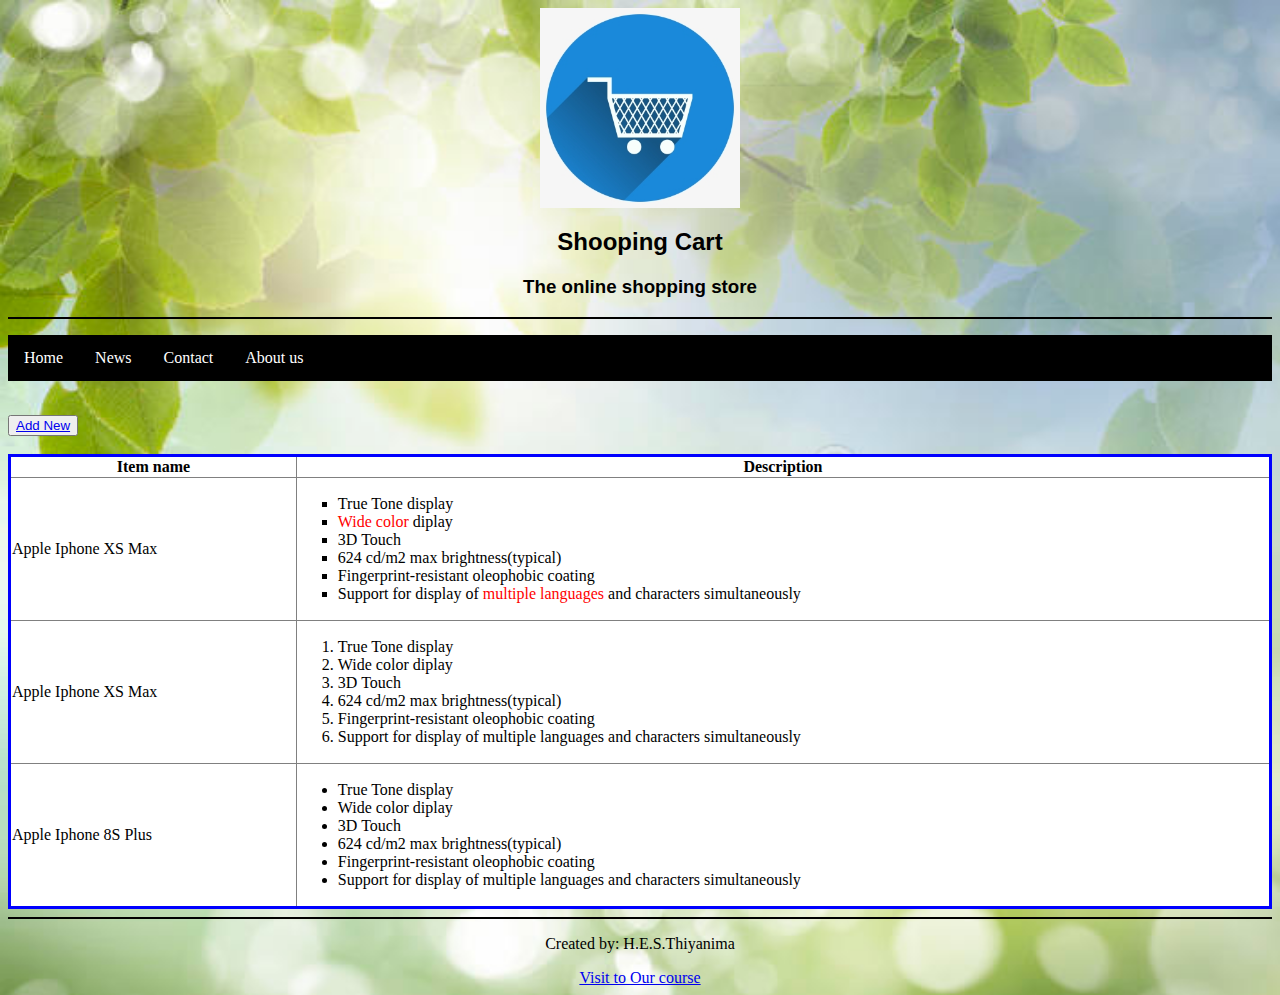
<file: src/index.html>
<!DOCTYPE html>
<html>
<head>
	<title>My Shopping Cart</title>
	<link rel="stylesheet" href="styles\styles.css">
	
</head>
<body>
	
	<img class="logo" src ="images\shopping cart.png" 
							alt ="shopping cart" width="200" height="200" >
	<h2>Shooping Cart</h2>
	<h3>The online shopping store</h3>
	<hr>
	<ul id="ul1" >
		<li id="li1"><a href="index.html">Home</a></li>
		<li id="li1"><a href="news.html">News</a></li>
		<li id="li1"><a href="register.html">Contact</a></li>
		<li id="li1"><a href="about.php">About us</a></li>
	</ul>
	<br>
	<button><a href="addItems.html">Add New</a></button>
	<br><br>
	
	<table>
		<thead>
		<tr>
			<th>Item name</th>
			<th>Description</th>
		</tr>
		</thead>
		<tbody>
		<tr>
			<td>Apple Iphone XS Max</td>
			<td>
				<ul type="square">
					<li>True Tone display</li>
					<li><span class="red">Wide color</span> diplay</li>
					<li>3D Touch</li>
					<li>624 cd/m2 max brightness(typical)</li>
					<li>Fingerprint-resistant oleophobic coating</li>
					<li>Support for display of <span class="red">multiple languages</span> and characters simultaneously</li>
				</ul>
			</td>
		</tr>
		<tr>
			<td>Apple Iphone XS Max</td>
			<td>
				<ol>
					<li>True Tone display</li>
					<li>Wide color diplay</li>
					<li>3D Touch</li>
					<li>624 cd/m2 max brightness(typical)</li>
					<li>Fingerprint-resistant oleophobic coating</li>
					<li>Support for display of multiple languages and characters simultaneously</li>
				</ol>
			</td>
		</tr>
		<tr>
			<td>Apple Iphone 8S Plus</td>
			<td>
				<ul>
					<li>True Tone display</li>
					<li>Wide color diplay</li>
					<li>3D Touch</li>
					<li>624 cd/m2 max brightness(typical)</li>
					<li>Fingerprint-resistant oleophobic coating</li>
					<li>Support for display of multiple languages and characters simultaneously</li>
				</ul>
			</td>
		</tr></tbody>
	</table>
	<hr>
	<footer>
	<center>
	<p>Created by: H.E.S.Thiyanima</p>
	<a href="https://courseweb.sliit.lk/login/">Visit to Our course</a>
	</center>
</body>
</html>
</file>
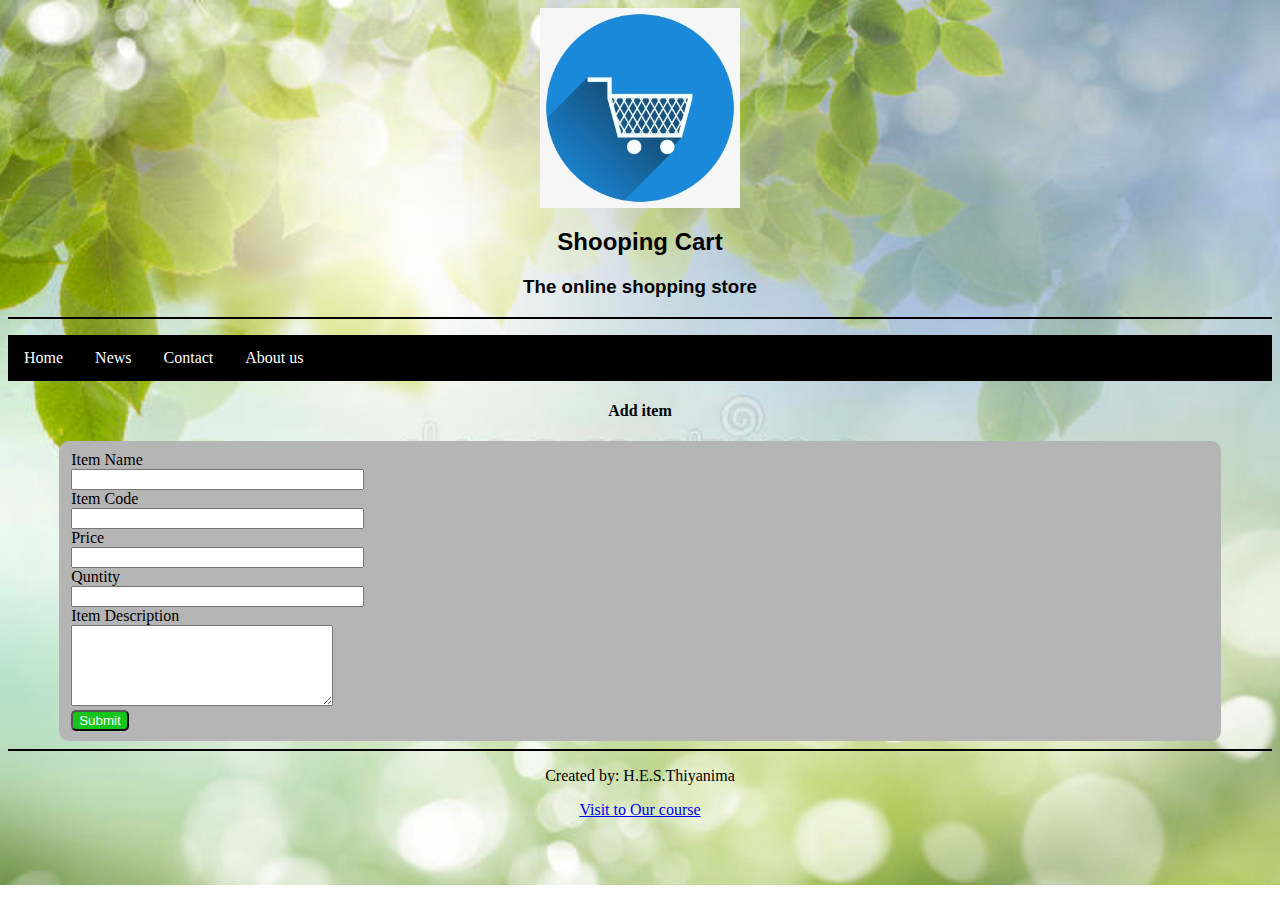
<file: src/addItems.html>
<!DOCTYPE html>
<html>
<head>
	<title>My Shopping Cart</title>
	<link rel="stylesheet" href="styles\styles.css">
	
</head>
<body>
	
	<img class="logo" src ="images\shopping cart.png" 
							alt ="shopping cart" width="200" height="200" >
	<h2>Shooping Cart</h2>
	<h3>The online shopping store</h3>
	<hr>
	<ul id="ul1" >
		<li id="li1"><a href="index.html">Home</a></li>
		<li id="li1"><a href="news.html">News</a></li>
		<li id="li1"><a href="register.html">Contact</a></li>
		<li id="li1"><a href="about.php">About us</a></li>
	</ul>
	<h4 style = "text-align:center">Add item</h4>
	
<form method="POST" action="submitaAddItems.php">

	<label for="item">Item Name</label><br>
	<input type="text"  id="item" name="item" style = "width:25%"><br>
	<label for="code">Item Code</label><br>
	<input type="text"  id="code" name="code" style = "width:25%"><br>
	<label for="price">Price</label><br>
	<input type="text" id="price" name="price" style = "width:25%"><br>
	<label for="qun">Quntity</label><br>
	<input type="text" id="qun" name="qun" style = "width:25%"><br>
	<label for="desc">Item Description</label><br>
	<textarea id="desc" name="desc" rows="5" cols="30"></textarea><br>
	
	<input type="submit"  class="sub" id = "submitBtn">
</form>

	<hr>
	<footer>
	<center>
	<p>Created by: H.E.S.Thiyanima</p>
	<a href="https://courseweb.sliit.lk/login/">Visit to Our course</a>
	</center>
</body>
</html>
</file>
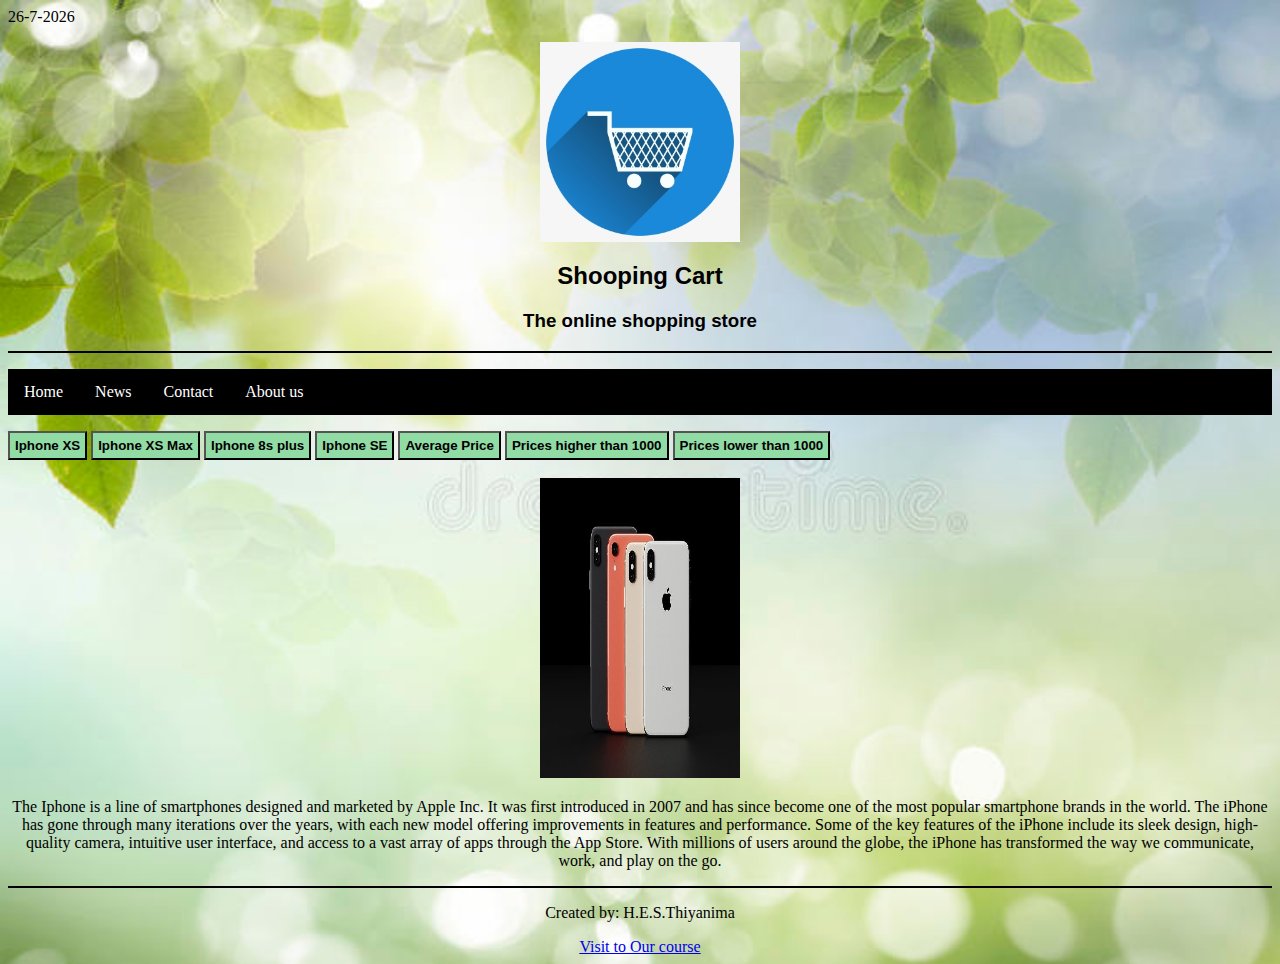
<file: src/news.html>
<!DOCTYPE html>
<html>
<head>
	<title>My Shopping Cart</title>
	<link rel="stylesheet" href="styles\styles.css">
	<script src ="js\myScript.js"></script>
	<script type="text/javascript">
		var date = new Date();
		var tdy = date.getDate();
		var mon = date.getMonth()+1;
		var yr = date.getFullYear();
		document.write(tdy+"-"+mon+"-"+yr);
	</script>
	
</head>
<body>
	<p id="date"></p>
	<img class="logo" src ="images\shopping cart.png" 
							alt ="shopping cart" width="200" height="200" >
	<h2>Shooping Cart</h2>
	<h3>The online shopping store</h3>
	<hr>
	<ul id="ul1" >
		<li id="li1"><a href="index.html">Home</a></li>
		<li id="li1"><a href="news.html">News</a></li>
		<li id="li1"><a href="register.html">Contact</a></li>
		<li id="li1"><a href="about.php">About us</a></li>
	</ul>

		<button type="button" onclick="loadData('XS')" id="but">Iphone XS</button>
		<button type="button" onclick="loadData('XSmax')" id="but">Iphone XS Max</button>
		<button type="button" onclick="loadData('8s')" id="but">Iphone 8s plus</button>
		<button type="button" onclick="loadData('se')" id="but">Iphone SE</button>
		<button type="button" onclick="priceForLoop()" id="but">Average Price</button>
		<button type="button" onclick="priceHigher()" id="but">Prices higher than 1000</button>
		<button type="button" onclick="priceLower()" id="but">Prices lower than 1000</button>
		<br><br>
	<center>
		<img id="photo" src="images\iphones.jpg" width="200px" height="300px">
		<p id="dis">The Iphone is a line of smartphones designed and marketed by Apple Inc. It was first introduced in 2007 and has since become one of the most popular smartphone brands in the world. The iPhone has gone through many iterations over the years, with each new model offering improvements in features and performance. Some of the key features of the iPhone include its sleek design, high-quality camera, intuitive user interface, and access to a vast array of apps through the App Store. With millions of users around the globe, the iPhone has transformed the way we communicate, work, and play on the go.</p>
	</center>
	

	<hr>
	<footer>
	<center>
	<p>Created by: H.E.S.Thiyanima</p>
	<a href="https://courseweb.sliit.lk/login/">Visit to Our course</a>
	</center>
</body>
</html>
</file>
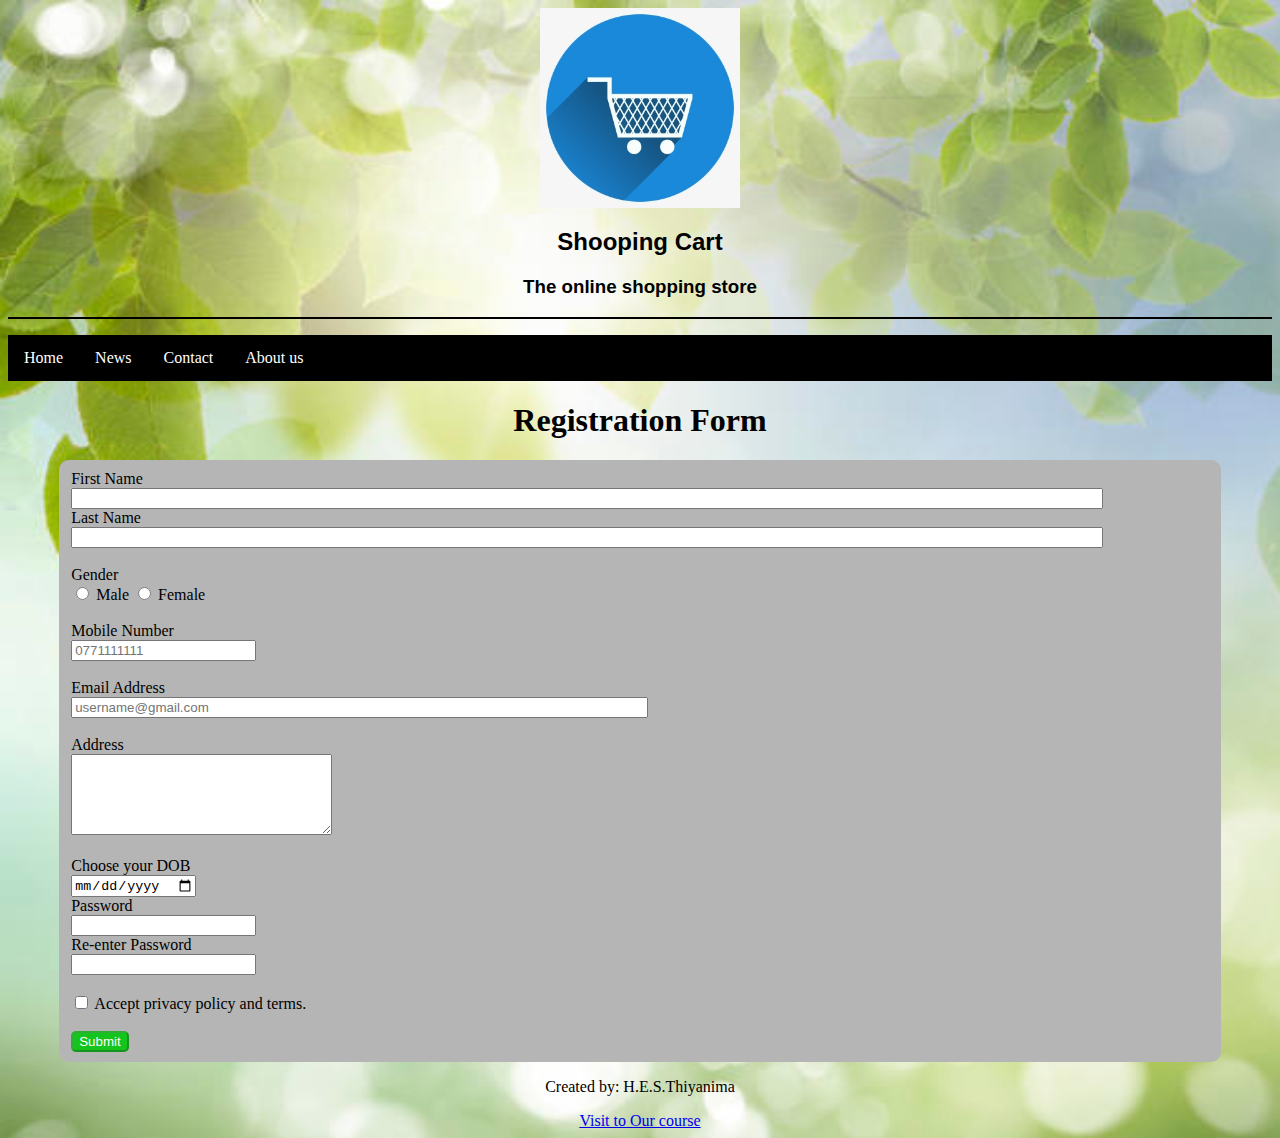
<file: src/register.html>
<!DOCTYPE html>
<html>
<head>
	<title>My Shopping Cart</title>
	<link rel="stylesheet" href="styles\styles.css">
	<script src ="js\myScript.js"></script>
</head>
<body>
	
	<img class="logo" src ="images\shopping cart.png"  
							alt ="shopping cart" width="200" height="200" >
	<h2>Shooping Cart</h2>
	<h3>The online shopping store</h3>
	<hr> 
	<ul id="ul1" >
		<li id="li1"><a href="index.html">Home</a></li>
		<li id="li1"><a href="news.html">News</a></li>
		<li id="li1"><a href="register.html">Contact</a></li>
		<li id="li1"><a href="about.php">About us</a></li>
	</ul>
	<h1 style="text-align:center;">Registration Form</h1>

	<form action="submitRegistration.php" method="post" onsubmit=" return checkPassword()">

		<label for="fname">First Name</label><br>
		<input type="text"  id="fname" name="fname" class="form1" required ><br>
		<label for="lname">Last Name</label><br>
		<input type="text" id="lname" name="lname" class="form1" required><br><br>
		
		<label for="gender">Gender</label><br>
		<input type="radio" id="male" name="gender" value="male">
		<label for="male"> Male </label>
		<input type="radio" id="female" name="gender" value="female">
		<label for="female"> Female </label><br><br>
		
		<label for="mobile">Mobile Number</label><br>
		<input type="text" id="mobile" name="phone" pattern="[0-9]{10}" placeholder="0771111111"><br><br>
		
		<label for="mail">Email Address</label><br>
		<input type="email" id="form2" id="mail" name="mail" pattern="[a-z0-9._%+-]+@[a-z0-9.-]+\[a-z]{2,3}" placeholder="username@gmail.com"><br><br>
		
		<label for="address">Address</label><br>
		<textarea id="address" name="address" rows="5" cols="30"></textarea><br><br>
		
		<label for="dob">Choose your DOB</label><br>
		<input type="date" id="dob" name="dob"><br>
		
		<label for="psw">Password</label><br>
		<input type="password" id="pws" name="psw" pattern="(?=.*\d)(?=.*[a-z])(?=.*[A-Z]).{5,10}" required><br>
		<label for="rpsw">Re-enter Password</label><br>
		<input type="password" id="rpws" name="rpsw" pattern="(?=.*\d)(?=.*[a-z])(?=.*[A-Z).{5,10}"  required><br><br>
		
	
		
		<input type = "checkbox"  id="checkBox" onclick="enableButton()" >
		
		<label for="end">  Accept privacy policy and terms.</label><br><br>
		
		<input type="submit"  class="sub" id = "submitBtn" disabled  >
	</form>
	
	<footer>
	<center>
	<p>Created by: H.E.S.Thiyanima</p>
	<a href="https://courseweb.sliit.lk/login/">Visit to Our course</a>
	</center>
</body>
</html>
</file>
